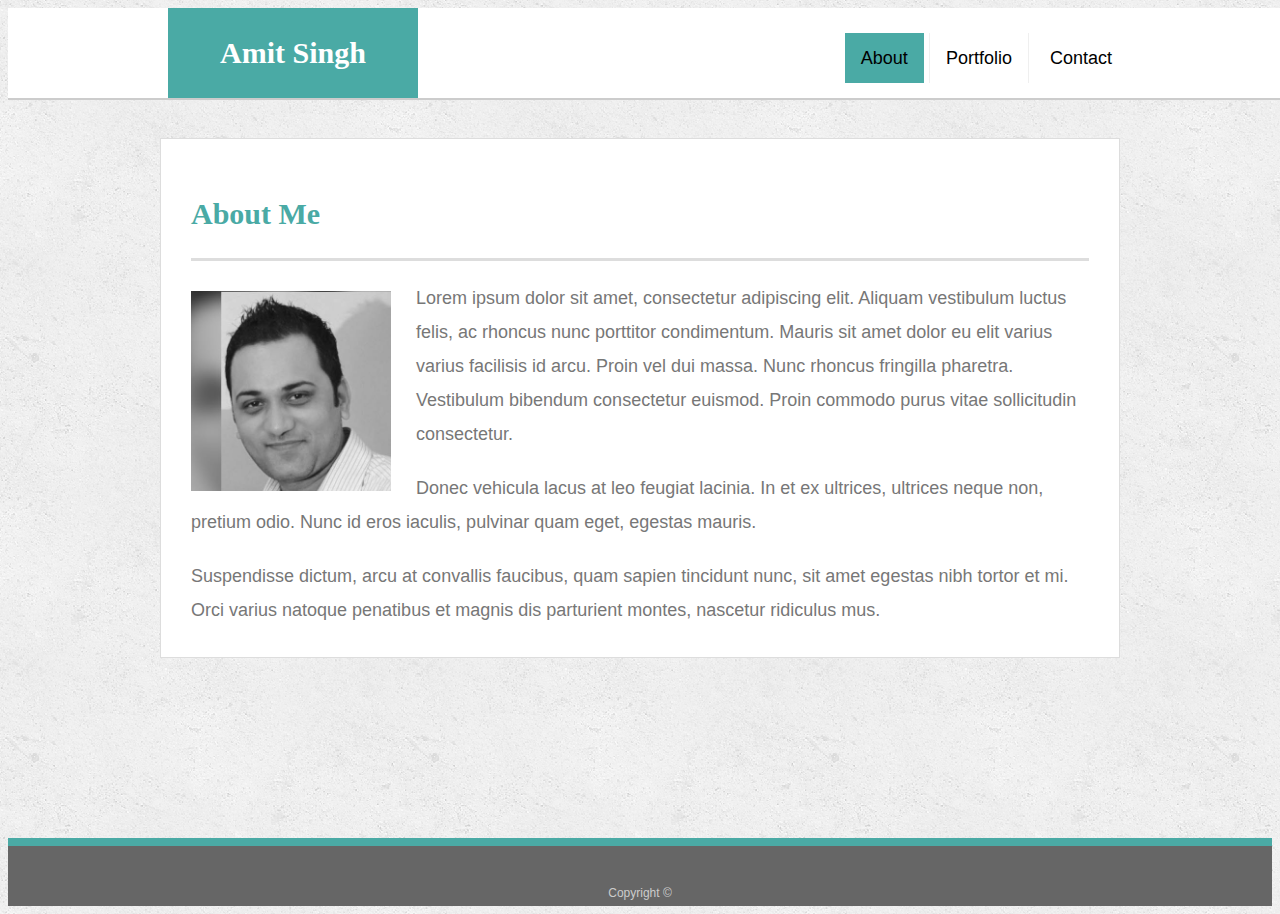
<file: index.html>
<!DOCTYPE html>
<html lang="en-us">
<head>
    <meta charset="UTF-8">
    <meta name="viewport" content="width=device-width, initial-scale=1.0">
    <title>Amit Singh | Portfolio</title>
    <link rel="stylesheet" type="text/css" href="assets/css/style.css">

</head>
<body>
    <header id="masthead">
    <div class="container">
        <a href="index.html" id="logo">Amit Singh</a>
        <nav>
        <a href="index.html" class="active">About</a>
        <a href="portfolio.html" id="middle">Portfolio</a>
        <a href="contact.html">Contact</a>
        </nav>
    </div>
    </header>

    <div id="main-container" class="container">
    <section class="main-section">
        <h1>About Me</h1>

        <img src="assets/images/IMG_8642.JPG" class="auth-image" alt="Amit Singh">

        <p>Lorem ipsum dolor sit amet, consectetur adipiscing elit. Aliquam vestibulum luctus felis, ac rhoncus nunc porttitor condimentum. Mauris sit amet dolor eu elit varius varius facilisis id arcu. Proin vel dui massa. Nunc rhoncus fringilla pharetra. Vestibulum bibendum consectetur euismod. Proin commodo purus vitae sollicitudin consectetur.</p>

        <p>Donec vehicula lacus at leo feugiat lacinia. In et ex ultrices, ultrices neque non, pretium odio. Nunc id eros iaculis, pulvinar quam eget, egestas mauris.</p>

        <p>Suspendisse dictum, arcu at convallis faucibus, quam sapien tincidunt nunc, sit amet egestas nibh tortor et mi. Orci varius natoque penatibus et magnis dis parturient montes, nascetur ridiculus mus.</p>

    </section>

    </div>

    <footer>
    <div class="container">
        Copyright &copy; 
    </div>
    </footer>
</body>

</html>
</file>
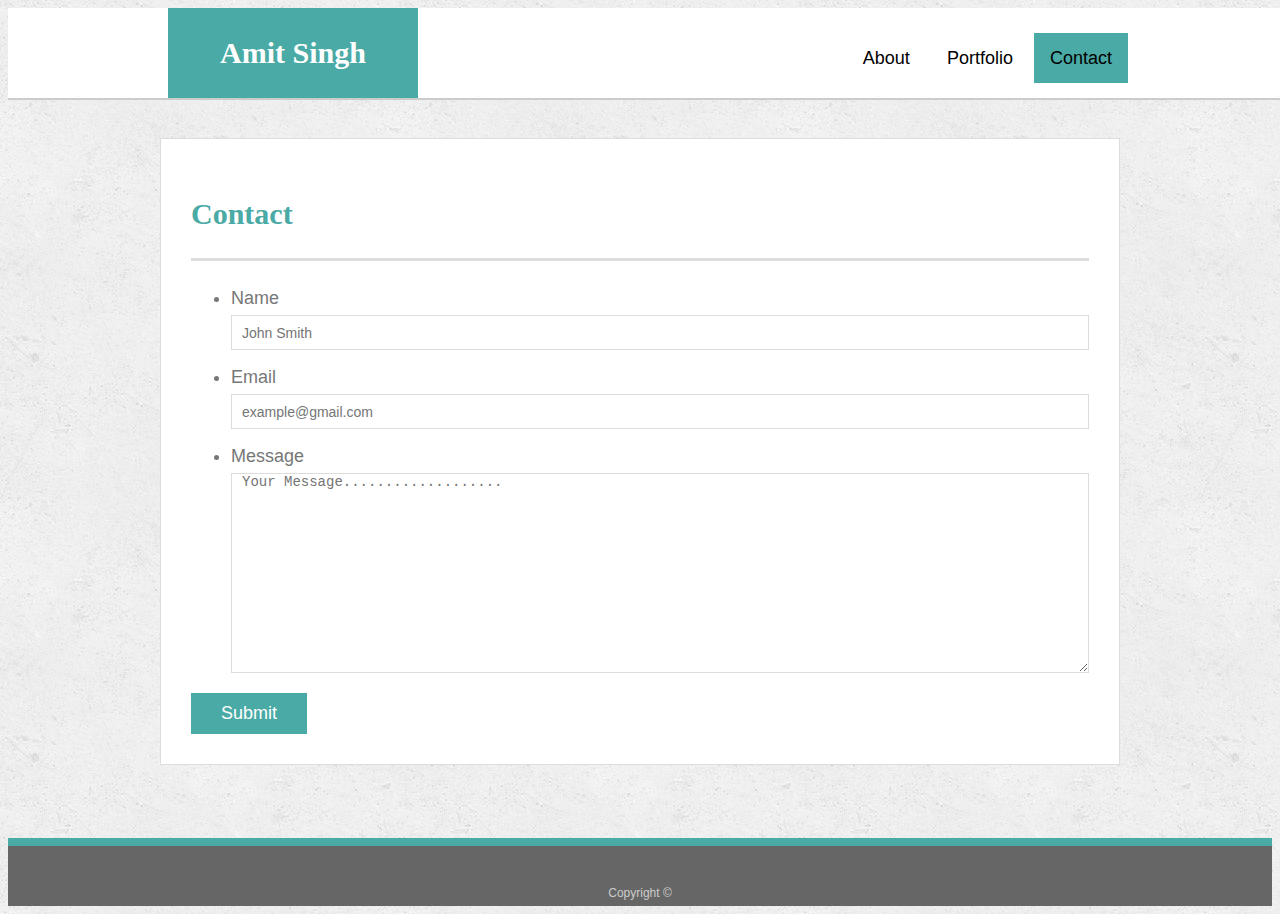
<file: contact.html>
<!DOCTYPE html>
<html lang="en-us">
<head>
    <meta charset="UTF-8">
    <meta name="viewport" content="width=device-width, initial-scale=1.0">
    <title>Amit Singh | Portfolio</title>
    <link rel="stylesheet" type="text/css" href="assets/css/style.css">
    <script src="https://ajax.googleapis.com/ajax/libs/jquery/3.3.1/jquery.min.js"></script>
    <script>
    $(document).ready(function(){
        $(".submit").click(function(){
                $("input[type='text'], input[type='email'], textarea").val("");
        });
    });
    </script>
</head>
<body>
    <header id="masthead">
    <div class="container">
        <a href="index.html" id="logo">Amit Singh</a>
        <nav>
        <a href="index.html">About</a>
        <a href="portfolio.html">Portfolio</a>
        <a href="contact.html" class="active">Contact</a>
        </nav>
    </div>
    </header>

    <div id="main-container" class="container">
        <section class="main-section">
            <h1>Contact</h1>
    
            <form id="contact-form">
            <ul>
                <li>
                <label for="name">Name</label>
                <input type="text" id="name" name="name" placeholder="John Smith" required="required">
                </li>

                <li>
                <label for="email">Email</label>
                <input type="email" id="email" name="email" placeholder="example@gmail.com" required="required">
                </li>

                <li>
                <label for="message">Message</label>
                <textarea id="message" name="message" cols="30" rows="10" placeholder="Your Message..................." required="required"></textarea>
                </li>
            </ul>
            <input type="submit" class="submit">
            </form>
    
        </section>
    
    </div>
        
          <footer>
            <div class="container">
              Copyright &copy; 
            </div>
          </footer>
</body>
        
</html>
</file>
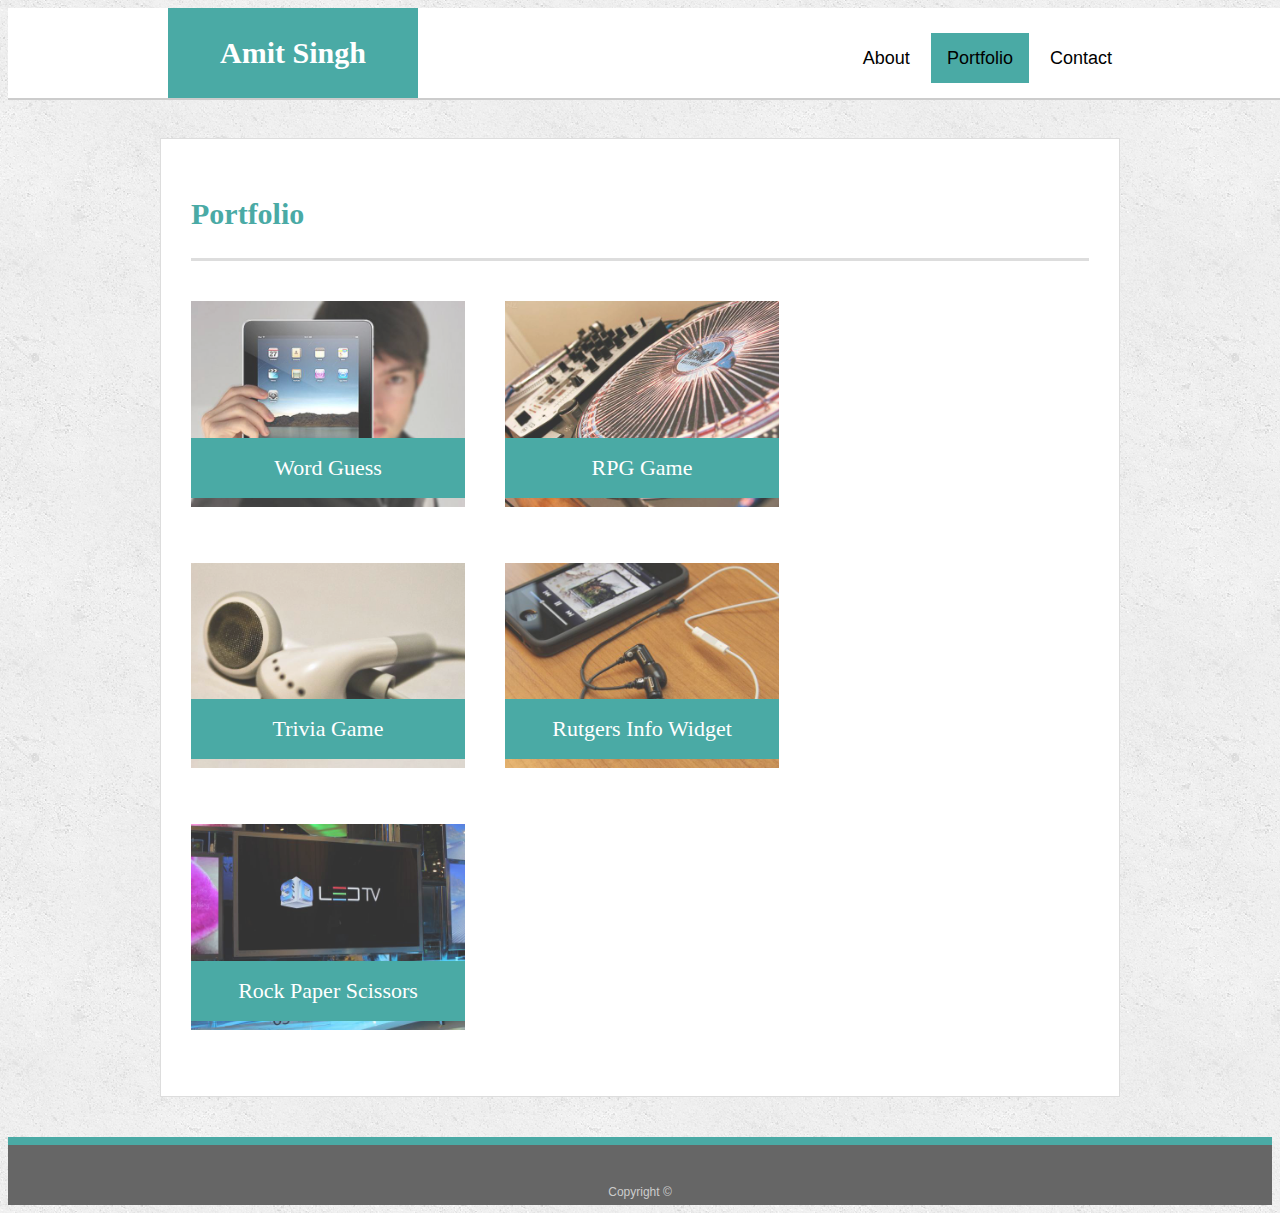
<file: portfolio.html>
<!DOCTYPE html>
<html lang="en-us">
<head>
    <meta charset="UTF-8">
    <meta name="viewport" content="width=device-width, initial-scale=1.0">
    <title>Amit Singh | Portfolio</title>
    <link rel="stylesheet" type="text/css" href="assets/css/style.css">

</head>
<body>
    <header id="masthead">
    <div class="container">
        <a href="index.html" id="logo">Amit Singh</a>
        <nav>
        <a href="index.html">About</a>
        <a href="portfolio.html" class="active">Portfolio</a>
        <a href="contact.html">Contact</a>
        </nav>
    </div>
    </header>

    <div id="main-container" class="container">
        <section class="main-section">
            <h1>Portfolio</h1>

            <div class="work">
                <img src="assets/images/technics-q-c-640-480-1.jpg" alt="Word Guess">

                <h3>Word Guess</h3>
            </div>

            <div class="work">
                <img src="assets/images/technics-q-c-640-480-2.jpg" alt="RPG Game">

                <h3>RPG Game</h3>
            </div>

            <div class="work">
                <img src="assets/images/technics-q-c-640-480-5.jpg" alt="Trivia Game">

                <h3>Trivia Game</h3>
            </div>

            <div class="work">
                <img src="assets/images/technics-q-c-640-480-7.jpg" alt="Rutgers Info Widget">

                <h3>Rutgers Info Widget</h3>
            </div>
            
            <div class="work">
                <img src="assets/images/technics-q-c-640-480-9.jpg" alt="Rock Paper Scissors">

                <h3>Rock Paper Scissors</h3>
            </div>
        </section>

    </div>

  <footer>
    <div class="container">
      Copyright &copy;
    </div>
  </footer>
</body>
</html>
</file>
<file: assets/css/style.css>
body {
  font-family: Arial, "Helvetica Neue", Helvetica, sans-serif;
  font-size: 18px;
  line-height: 34px;
  color: #777777;
  background: url("../images/concrete_seamless.png");
}

* {
  box-sizing: border-box;
}

/* general */

.container {
  width: 100%;
  max-width: 960px;
  margin: 0 auto;
  clear: both;
}

h1,
h2,
h3,
p {
  margin-bottom: 20px;
}

p:last-child {
  margin-bottom: 0;
}

h1,
h2,
h3 {
  font-family: Georgia, Times, "Times New Roman", serif;
  font-weight: 700;
  color: #4aaaa5;
}

h1 {
  padding-bottom: 20px;
  font-size: 30px;
  line-height: 49px;
  border-bottom: 3px solid #dddddd;
}

h2,
h3 {
  font-size: 22px;
}

/* header */

#masthead {
  position: fixed;
  z-index: 99;
  width: 100%;
  margin: 0 0 30px;
  overflow: auto;
  color: #ffffff;
  background: #ffffff;
  border-bottom: 2px solid #cccccc;
}

#logo {
  float: left;
  width: 250px;
  height: 90px;
  font-family: Georgia, Times, "Times New Roman", serif;
  font-size: 30px;
  font-weight: 700;
  line-height: 90px;
  color: #ffffff;
  text-align: center;
  text-decoration: none;
  background: #4aaaa5;
}

nav {
  float: right;
  margin-top: 25px;
}

nav a {
  display: inline-block;
  padding: 16px 16px;
  /* padding-left: 16px;
  margin-left: 16px; */
  line-height: 18px;
  color:black;
  text-align: center;
  text-decoration: none;
  /* border-left: 1px solid #efefef; */
}

  nav a:hover { 
    background-color: lightblue;
    /* padding: 16px 16px; */
    color:black;
   }
  
  nav a.active {
    
    background-color: #4aaaa5;  
    font-weight: 500;
    padding: 16px 16px;
  }

nav a:first-child {
  border-left: 0 none;
}

nav a#middle{
  border-left: 1px solid #efefef;
  border-right: 1px solid #efefef;
}

img:hover { outline: 5px solid gray;  }

.submit:hover{ background-color: rgb(63, 119, 58);}

  /* #submitBtn:hover{ background-color: rgb(63, 119, 58);}
  .pix:hover { outline: 5px solid gray;  }
   */
  /* a:link { color: red; } */
  /* a:visited { color: blue; } */
  /* a:active { color: green; } */
  /* .hoverProp { background-color: rgb(29, 240, 135); } */
  /* .hoverProp:hover { background-color: rgb(188, 173, 230); } */
  /* .hoverProp:hover {
    outline: 5px solid gray;
    outline-offset: 10px;
  } */

/* footer */

footer {
  padding: 30px 0;
  clear: both;
  font-size: 12px;
  color: #ffffff;
  color: #cccccc;
  text-align: center;
  background: #666666;
  border-top: 8px solid #4aaaa5;
  height: 50px;
}

h3, h2 {
  padding-bottom: 20px;
  margin-bottom: 15px;
  line-height: 22px;
  border-bottom: 2px solid #eeeeee;
}

/* main */

#main-container {
  padding-top: 130px;
  min-height: calc(100vh - 70px);
}

.main-section {
  float: left;
  width: 100%;
  max-width: 960px;
  padding: 30px;
  margin: 0 0 40px;
  background: #ffffff;
  border: 1px solid #dddddd;
}

/* portfolio page */

.work {
  position: relative;
  float: left;
  width: 274px;
  margin: 20px 0 25px;
  overflow: auto;
}

.work:nth-child(even) {
  margin-right: 40px;
}

.work img {
  width: 100%;
  border: 0 none;
  opacity: 0.8;
}

.work h3 {
  position: absolute;
  bottom: 20px;
  width: 100%;
  padding: 15px;
  margin-bottom: 0;
  font-weight: 300;
  line-height: 30px;
  color: #ffffff;
  text-align: center;
  background: #4aaaa5;
  border-bottom: 0;
}

.auth-image {
  float: left;
  width: 200px;
  height: auto;
  margin-top: 10px;
  margin-right: 25px;
}

/* contact page */

#contact-form ul {
  margin-bottom: 20px;
}

#contact-form li {
  margin-bottom: 10px;
}

label,
input[type=text],
input[type=email],
textarea {
  display: block;
  width: 100%;
}

input[type=text],
input[type=email],
textarea {
  height: 35px;
  padding: 0 10px;
  font-size: 14px;
  border: 1px solid #dddddd;
}

textarea {
  height: 200px;
}

input[type=submit] {
  padding: 10px 30px;
  font-size: 18px;
  color: #ffffff;
  cursor: pointer;
  background: #4aaaa5;
  border: 0 none;
}


  /*
  These rules take effect when the browser's width
  is either 768px or less.
*/
/* The body's bg color will be #333 */
/* @media screen and (max-width: 768px) {
  body {
    background-color: #333;
  }

  } */


  @media only screen and (max-width: 980px) {
    body {
      background-color: tan;
    }
    
    }
    
  @media only screen and (max-width: 768px) {
    nav {
      float: left;
    }
    
    }
   
@media only screen and (max-width: 640px) {
  
  nav {
    float: left;
    margin-right: 1.0em;
    margin-left: 1.0em;
    padding: 0;
    text-align: center;
    text-decoration: none;
  }
}
</file>
